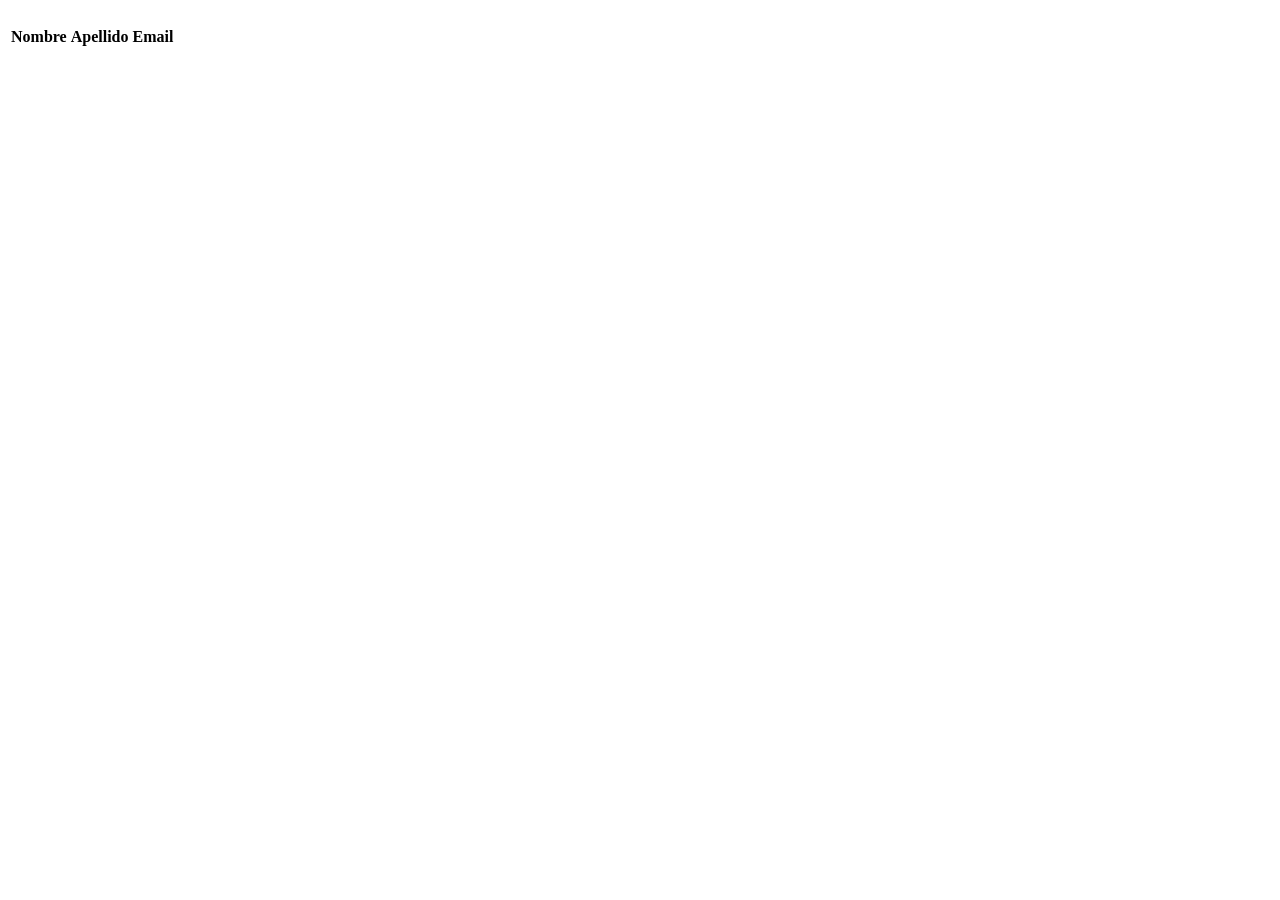
<file: spring-boot-web/src/main/resources/templates/index.html>
<!DOCTYPE html>
<html lang="en" xmlns:th="http://www.thymeleaf.org">
<head>
    <meta charset="UTF-8"/>
    <title th:text = ${titulo}></title>
    <link rel="stylesheet" type="text/css" th:href="@{/css/style.css}">
</head>
<body>
<h1 class="color-rojo" th:text = ${titulo}></h1>
<table th:if="${!usuarios.isEmpty()}">
    <th>
        <tr>
            <th>Nombre</th>
            <th>Apellido</th>
            <th>Email</th>
        </tr>
    </th>
    <tb>
        <tr th:each="usuario: ${usuarios}">
            <td th:text="${usuario.nombre}"></td>
            <td th:text="${usuario.apellido}"></td>
            <td th:text="${usuario.email}"></td>
        </tr>
    </tb>
</table>
</body>
</html>
</file>
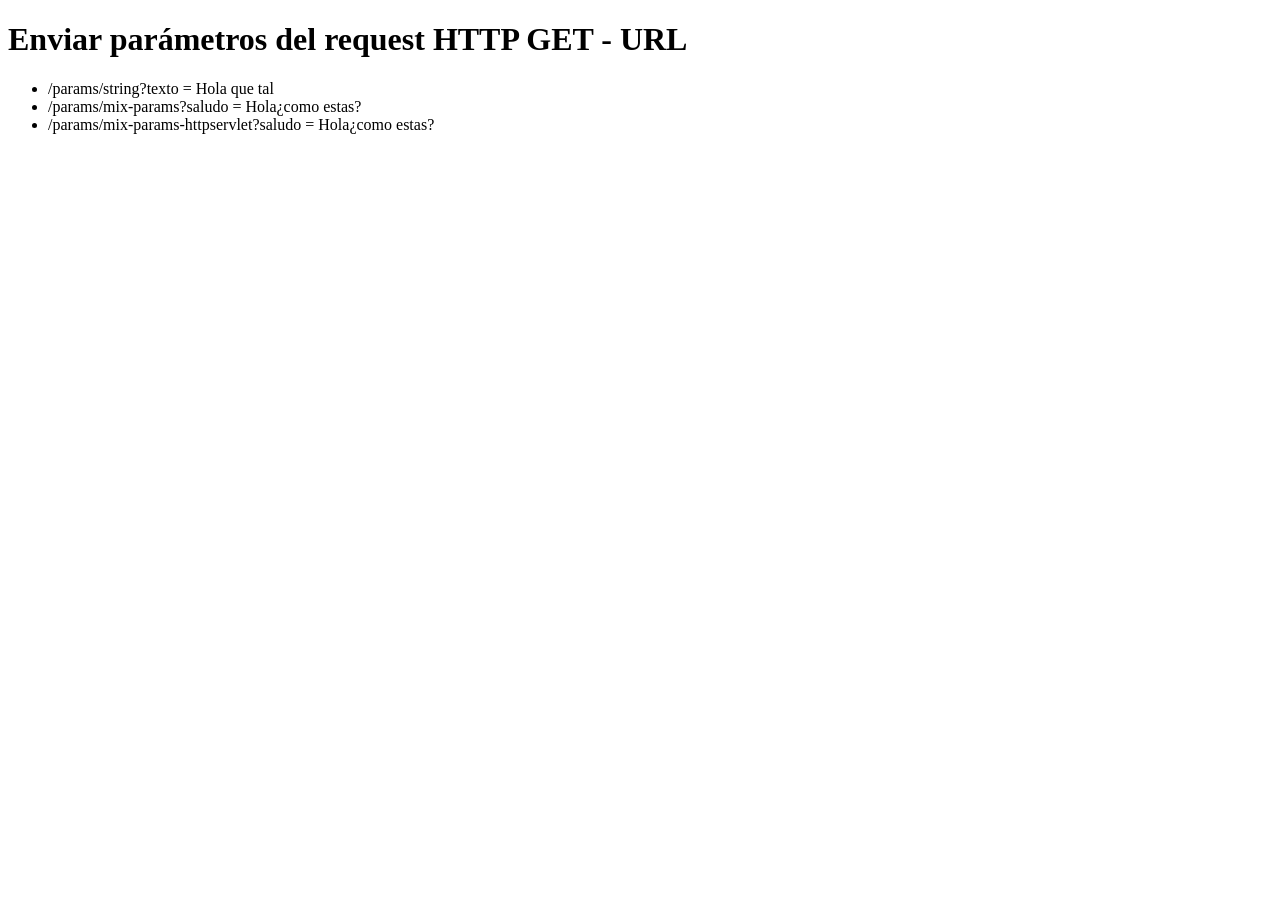
<file: spring-boot-web/src/main/resources/templates/params/index.html>
<!DOCTYPE html>
<html lang="en" xmlns:th="http://www.thymeleaf.org">
<head>
    <meta charset="UTF-8">
    <title>Enviar parámetros del request HTTP GET - URL</title>
</head>
<body>
<h1>Enviar parámetros del request HTTP GET - URL</h1>
<ul>
    <li>
        <a th:href="@{/params/string(texto='Hola que tal')}">/params/string?texto = Hola que tal</a>
    </li>
    <li>
        <a th:href="@{/params/mix-params(saludo='Hola ¿como estas Steven?', numero = 13)}">
            /params/mix-params?saludo = Hola¿como estas?
        </a>
    </li>
    <li>
        <a th:href="@{/params/mix-params-httpservlet(saludo='Hola ¿como estas Steven?', numero = 13)}">
            /params/mix-params-httpservlet?saludo = Hola¿como estas?
        </a>
    </li>
</ul>
</body>
</html>
</file>
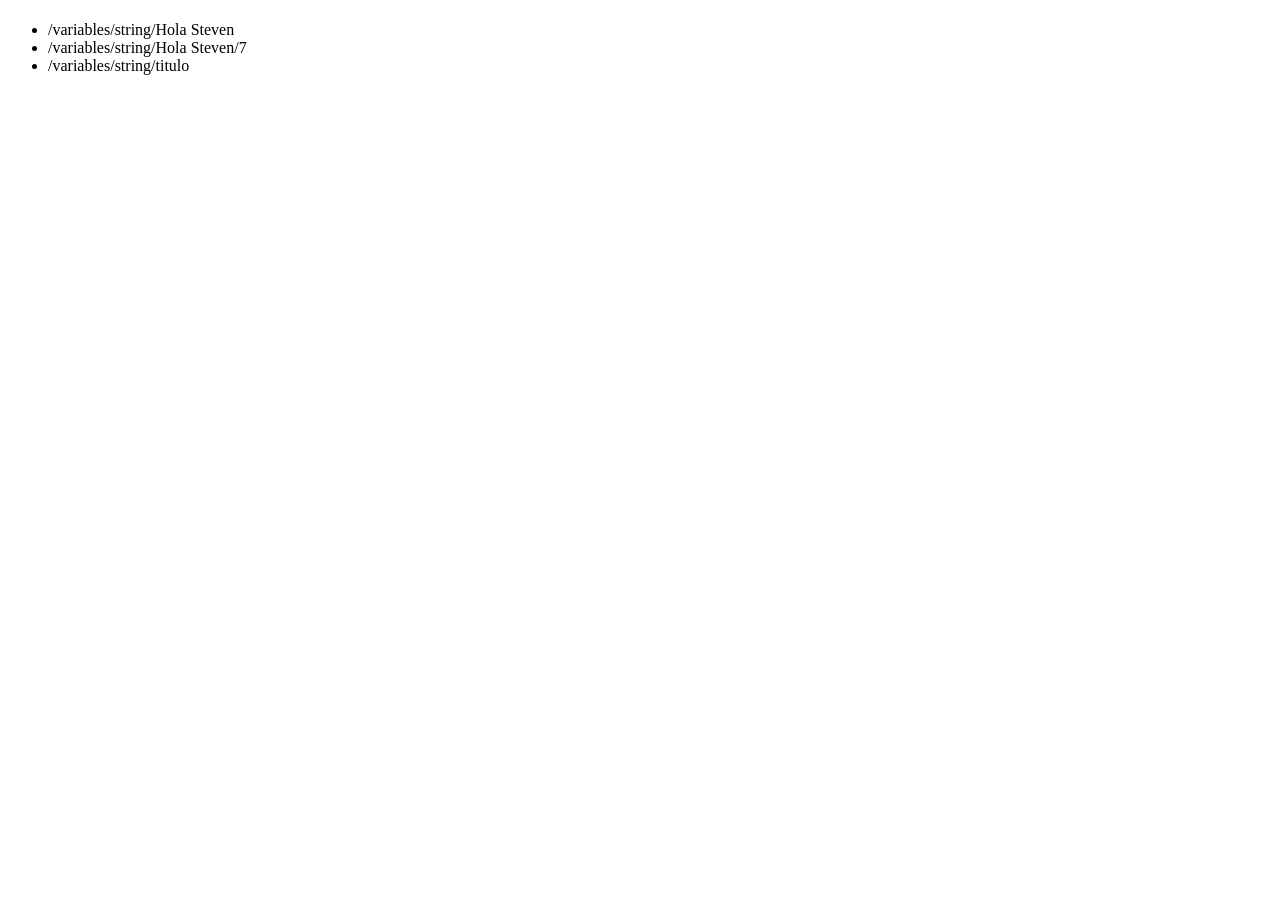
<file: spring-boot-web/src/main/resources/templates/variables/index.html>
<!DOCTYPE html>
<html lang="en" xmlns:th="http://www.thymeleaf.org">
<head>
  <meta charset="UTF-8">
  <title th:text="${titulo}"></title>
</head>
<body>
<h1 th:text="${titulo}"></h1>
<ul>
  <li>
    <a th:href="@{/variables/string/} + 'Hola Steven'">/variables/string/Hola Steven</a>
  </li>
  <li>
  <a th:href="@{/variables/string/} + 'Hola Steven' + '/' + 7">/variables/string/Hola Steven/7</a>
  </li>
  <li>
  <a th:href="@{/variables/string/} + ${titulo}">/variables/string/titulo</a>
  </li>
</ul>
</body>
</html>
</file>
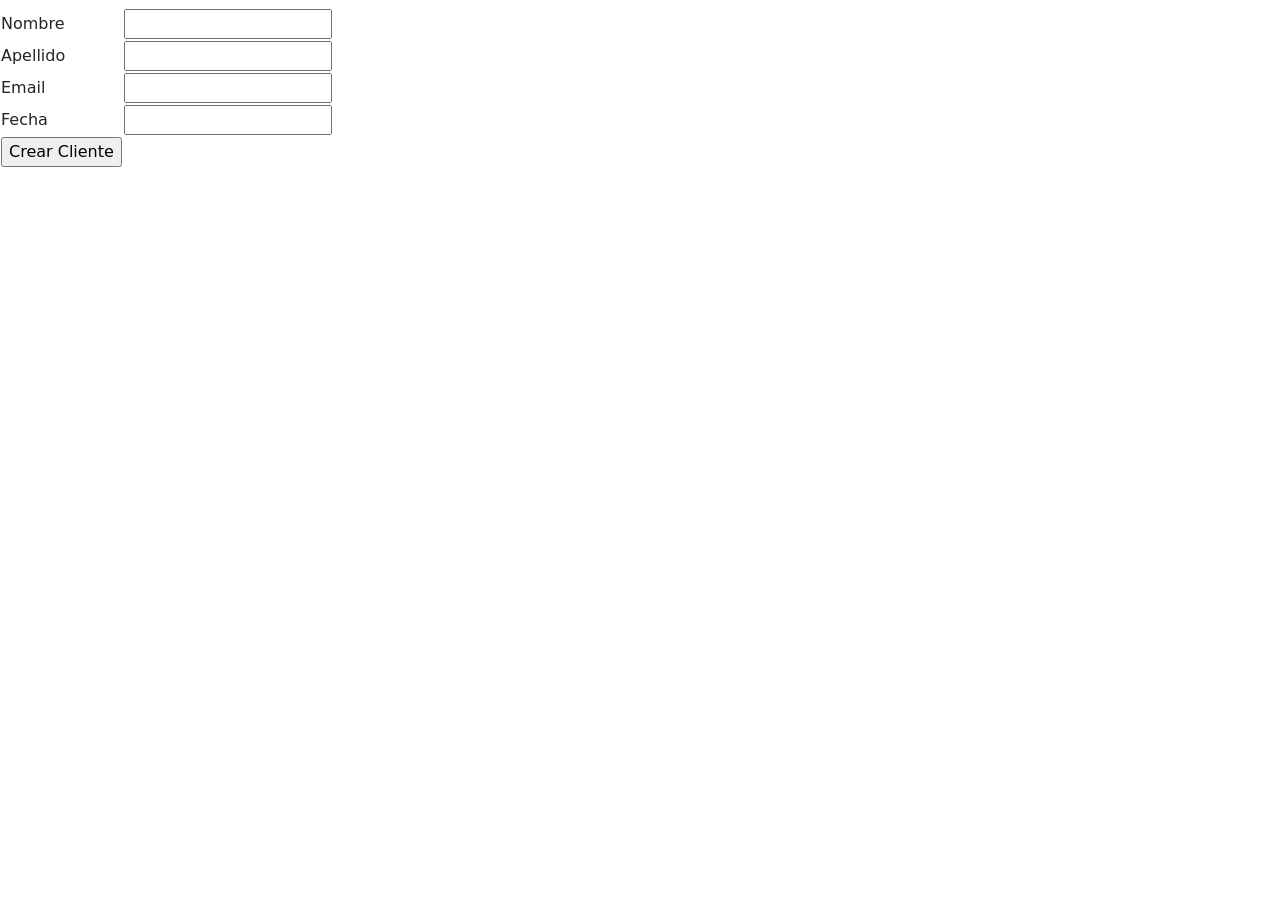
<file: spring-boot-data-jpa/src/main/resources/templates/form.html>
<!DOCTYPE html>
<html lang="en" xmlns:th="http://www.thymeleaf.org">
<head>
    <meta charset="UTF-8">
    <title th:text="${titulo}"></title>
    <link href="https://cdn.jsdelivr.net/npm/bootstrap@5.3.0-alpha1/dist/css/bootstrap.min.css" rel="stylesheet"
          integrity="sha384-GLhlTQ8iRABdZLl6O3oVMWSktQOp6b7In1Zl3/Jr59b6EGGoI1aFkw7cmDA6j6gD" crossorigin="anonymous">
</head>
<body>
<h1 th:text="${titulo}"></h1>

<form th:action="@{/form}" th:object="${cliente}" method="post">
    <table>
        <tr>
            <td>Nombre</td>
            <td><input type="text" th:field=*{nombre}></td>
            <small th:if="${#fields.hasErrors('nombre')}" th:errors="*{nombre}"></small>
        </tr>
        <tr>
            <td>Apellido</td>
            <td><input type="text" th:field=*{apellido}></td>
        </tr>
        <tr>
            <td>Email</td>
            <td><input type="text" th:field=*{email}></td>
        </tr>
        <tr>
            <td>Fecha</td>
            <td><input type="text" th:field=*{createAt}></td>
        </tr>
        <tr>
            <td><input type="submit" value="Crear Cliente"></td>
        </tr>
    </table>
</form>
</body>
</html>
</file>
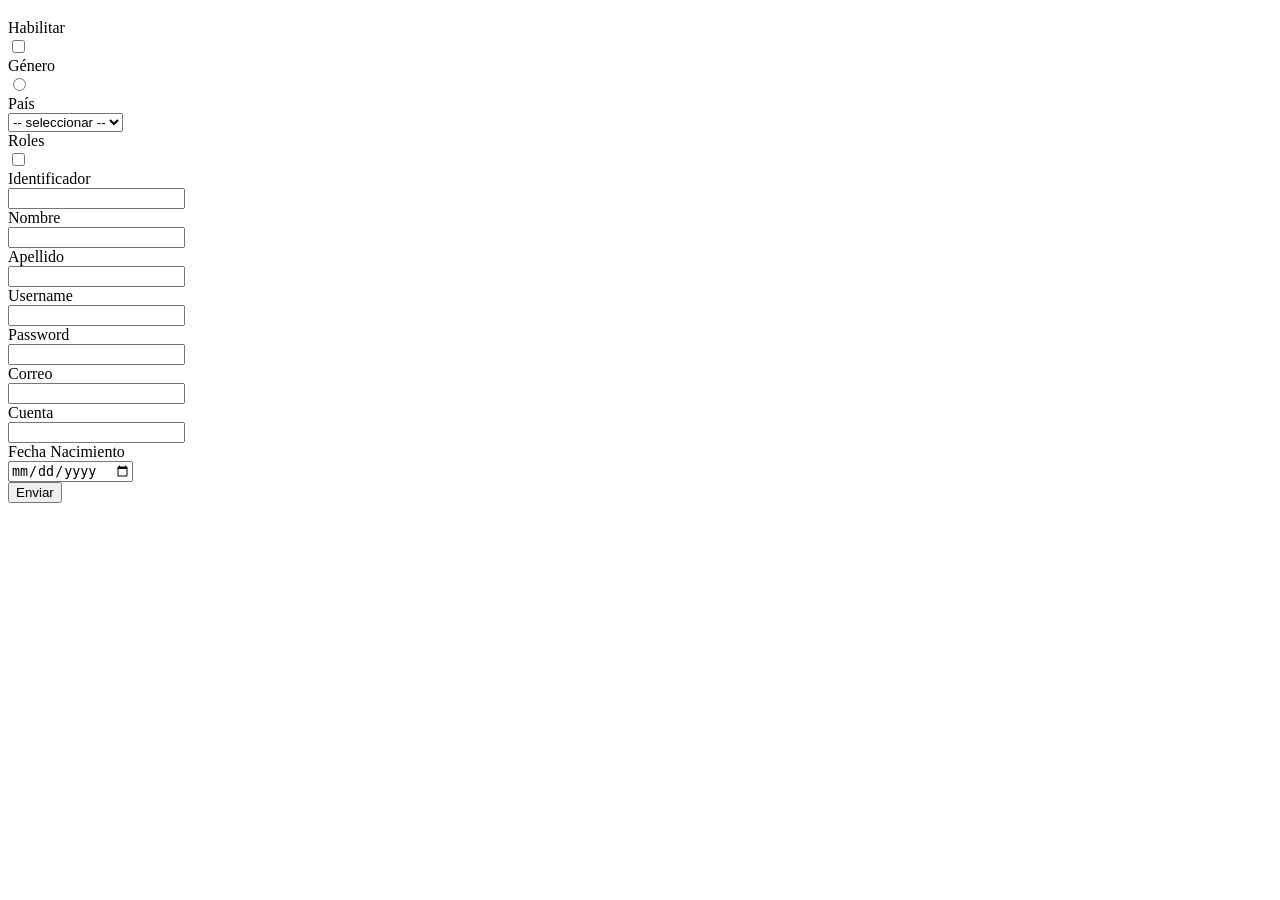
<file: spring-boot-form/src/main/resources/templates/form.html>
<!DOCTYPE html>
<html xmlns:th="http://www.thymeleaf.org">
<head>
<meta charset="UTF-8">
<title th:text="${titulo}"></title>
<link rel="stylesheet" th:href="@{/css/bootstrap.min.css}">
</head>
<body>
	<h3 th:text="${titulo}"></h3>
	<div class="container">
		<form th:action="@{/form}" th:object="${usuario}" method="post">

			<div class="form-group row">
				<label for="habilitar" class="col-form-label col-sm-2">Habilitar</label>
				<div class="row col-sm-4">
					<input type="checkbox" id="habilitar" th:field="*{habilitar}"
						class="form-control col-sm-1">
				</div>
			</div>

			<div class="form-group row">
				<label class="col-form-label col-sm-2">Género</label>
				<div th:each="gen: ${genero}" class="row col-sm-2">
					<input type="radio" th:field="*{genero}" th:value="${gen}"
						class="form-control col-sm-2">
                   <label th:for="${#ids.prev('genero')}" th:text="${gen}" class="col-form-label col-sm-2"></label>
				</div>
				<div th:if="${#fields.hasErrors('genero')}" th:errors="*{genero}" class="alert alert-danger"></div>
			</div>

			<div class="form-group row">
				<label for="pais" class="col-form-label col-sm-2">País</label>
				<div class="col-sm-4">
					<select id="pais" th:field="*{pais}" class="form-control">
						<option value="">-- seleccionar --</option>
						<option th:each="pais: ${listaPaises}" th:text="${pais.nombre}"
							th:value="${pais.id}"></option>
					</select>
				</div>
				<div th:if="${#fields.hasErrors('pais')}" th:errors="*{pais}" class="alert alert-danger"></div>
			</div>

			<div class="form-group row">
				<label class="col-form-label col-sm-2">Roles</label>
				<div th:each="role: ${listaRoles}" class="row col-sm-2">
					<input type="checkbox" th:field="*{roles}" th:value="${role.id}"
						th:checked="${#lists.contains(usuario.roles, role)}"
						class="form-control col-sm-2">
                        <label th:for="${#ids.prev('roles')}" th:text="${role.nombre}" class="col-form-label col-sm-2"></label>
				</div>
				<div th:if="${#fields.hasErrors('roles')}" th:errors="*{roles}" class="alert alert-danger"></div>
			</div>

			<div class="form-group row">
				<label for="identificador" class="col-form-label col-sm-2">Identificador</label>
				<div class="col-sm-4">
					<input type="text" id="identificador" th:field="*{identificador}"
						class="form-control">
				</div>
				<div th:if="${#fields.hasErrors('identificador')}"
					th:errors="*{identificador}" class="alert alert-danger"></div>
			</div>

			<div class="form-group row">
				<label for="nombre" class="col-form-label col-sm-2">Nombre</label>
				<div class="col-sm-4">
					<input type="text" id="nombre" th:field="*{nombre}"
						class="form-control">
				</div>
				<div th:if="${#fields.hasErrors('nombre')}" th:errors="*{nombre}" class="alert alert-danger"></div>
			</div>
			<div class="form-group row">
				<label for="apellido" class="col-form-label col-sm-2">Apellido</label>
				<div class="col-sm-4">
					<input type="text" id="apellido" th:field="*{apellido}"
						class="form-control">
				</div>
				<div th:if="${#fields.hasErrors('apellido')}"
					th:errors="*{apellido}" class="alert alert-danger"></div>
			</div>
			<div class="form-group row">
				<label for="username" class="col-form-label col-sm-2">Username</label>
				<div class="col-sm-4">
					<input type="text" id="username" th:field="*{username}"
						class="form-control">
				</div>
				<div th:if="${#fields.hasErrors('username')}"
					th:errors="*{username}" class="alert alert-danger"></div>
			</div>
			<div class="form-group row">
				<label for="password" class="col-form-label col-sm-2">Password</label>
				<div class="col-sm-4">
					<input type="password" th:field="*{password}" id="password"
						class="form-control">
				</div>
				<div th:if="${#fields.hasErrors('password')}"
					th:errors="*{password}" class="alert alert-danger"></div>
			</div>
			<div class="form-group row">
				<label for="email" class="col-form-label col-sm-2">Correo</label>
				<div class="col-sm-4">
					<input type="text" id="email" th:field="*{email}"
						class="form-control">
				</div>
				<div th:if="${#fields.hasErrors('email')}" th:errors="*{email}" class="alert alert-danger"></div>
			</div>

			<div class="form-group row">
				<label for="cuenta" class="col-form-label col-sm-2">Cuenta</label>
				<div class="col-sm-4">
					<input type="number" id="cuenta" th:field="*{cuenta}"
						class="form-control">
				</div>
				<div th:if="${#fields.hasErrors('cuenta')}" th:errors="*{cuenta}" class="alert alert-danger"></div>
			</div>

			<div class="form-group row">
				<label for="fechaNacimiento" class="col-form-label col-sm-2">Fecha Nacimiento</label>
				<div class="col-sm-4">
					<input type="date" id="fechaNacimiento"
						th:field="*{fechaNacimiento}" placeholder="yyyy-MM-dd"
						class="form-control">
				</div>
				<div th:if="${#fields.hasErrors('fechaNacimiento')}"
					th:errors="*{fechaNacimiento}" class="alert alert-danger"></div>
			</div>

			<div class="form-group row">
				<div class="col-sm-4">
					<input type="submit" value="Enviar" class="btn btn-primary">
				</div>
			</div>
			<input type="hidden" th:field="*{valorSecreto}">
		</form>
	</div>
</body>
</html>
</file>
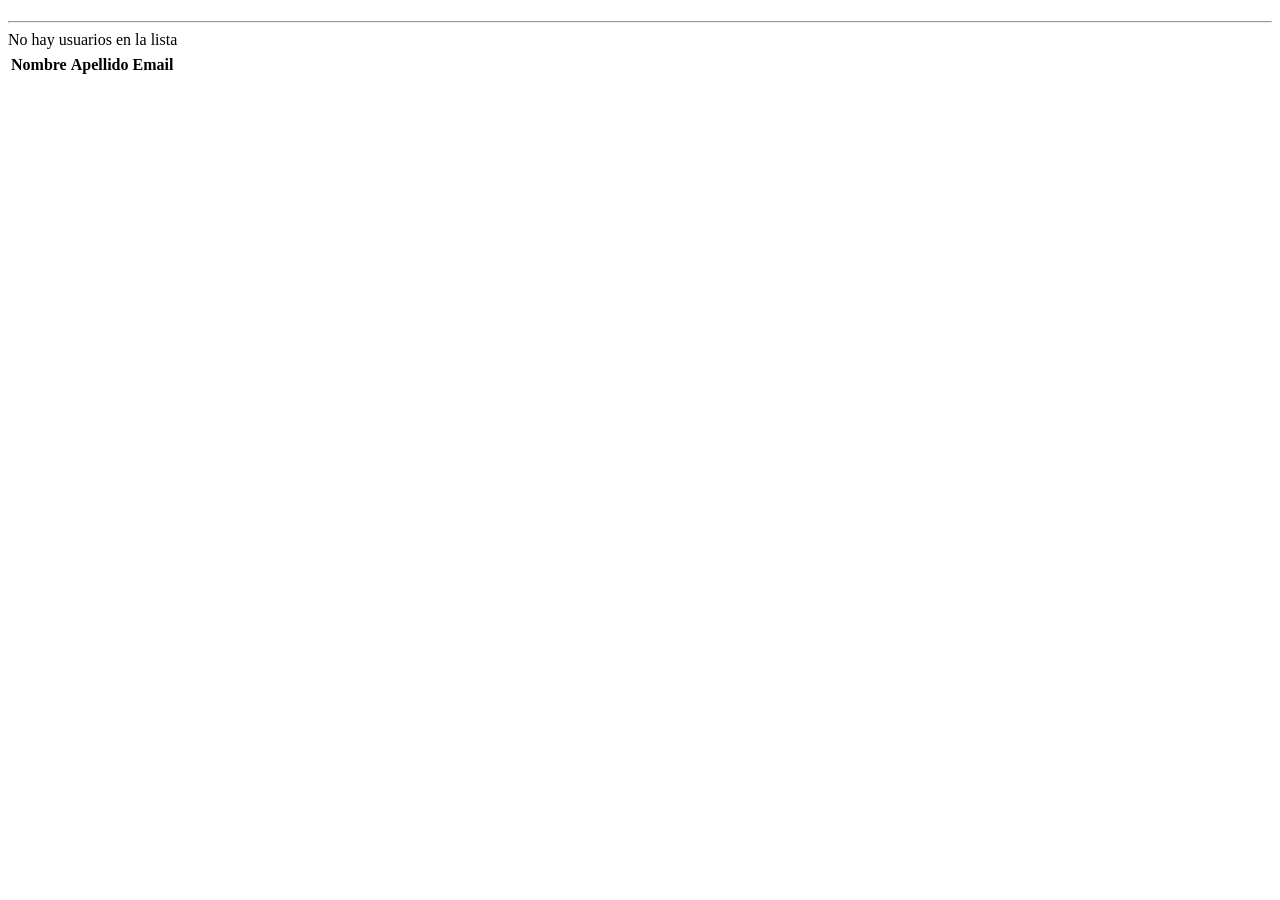
<file: spring-boot-web/src/main/resources/templates/listar.html>
<!DOCTYPE html>
<html lang="en" xmlns:th="http://www.thymeleaf.org">
<head>
    <meta charset="UTF-8">
    <title th:text=${titulo}></title>
</head>
<body>
<h1 th:text=${titulo}></h1>
<hr>
<div th:if="${usuarios.isEmpty()}">No hay usuarios en la lista</div>

<table th:if="${!usuarios.isEmpty()}">
    <th>
        <tr>
            <th>Nombre</th>
            <th>Apellido</th>
            <th>Email</th>
        </tr>
    </th>
    <tb>
        <tr th:each="usuario: ${usuarios}">
            <td th:text="${usuario.nombre}"></td>
            <td th:text="${usuario.apellido}"></td>
            <td th:text="${usuario.email}"></td>
        </tr>
    </tb>
</table>
</body>
</html>
</file>
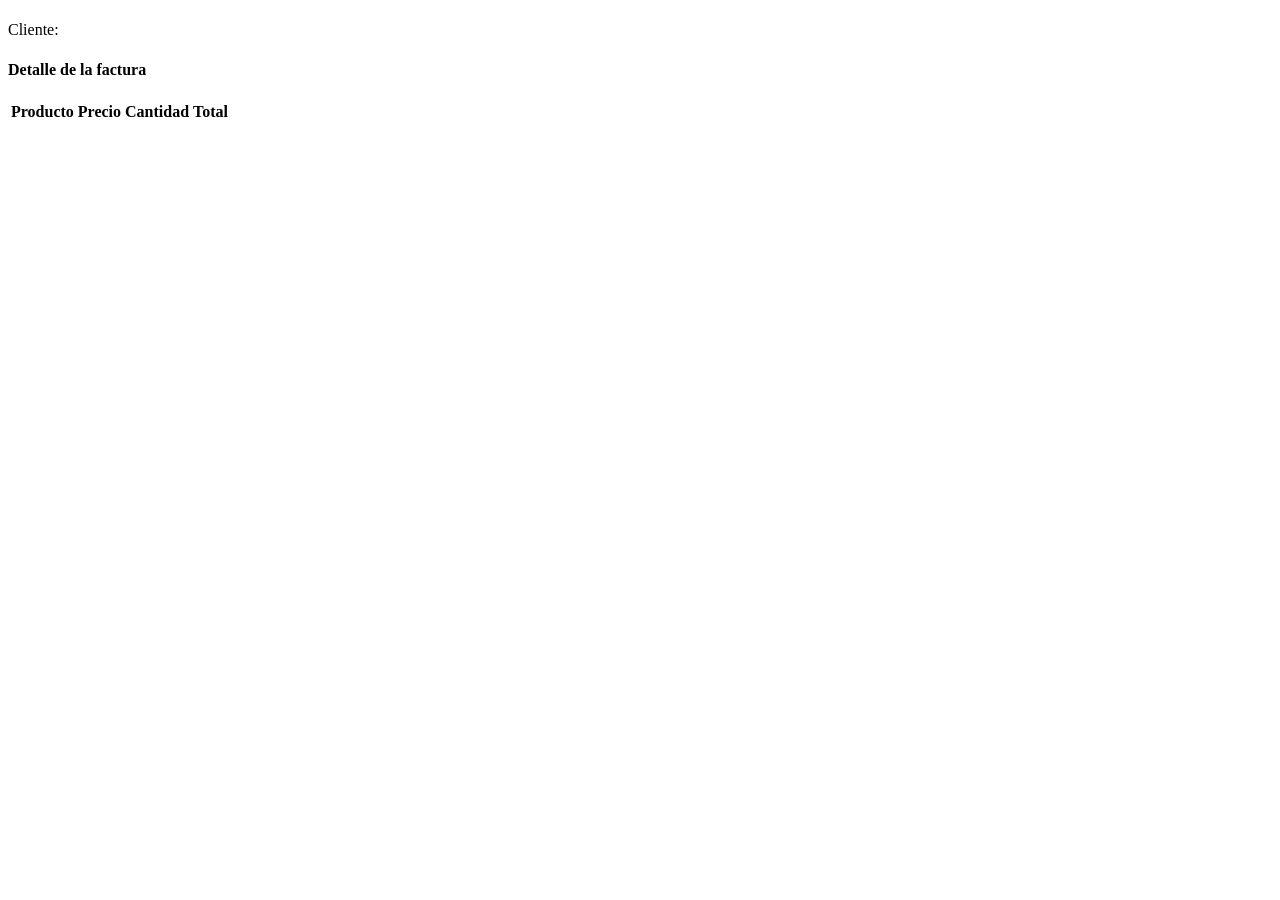
<file: spring-boot-di/src/main/resources/templates/factura/ver.html>
<!DOCTYPE html>
<html lang="en" xmlns:th="http://www.thymeleaf.org">
<head>
    <meta charset="UTF-8">
    <title th:text="${titulo}"></title>
</head>
<body>
<h1 th:text="${titulo}"></h1>
<h3 th:text="${factura.descripcion}"></h3>
<div>
    Cliente: <span th:utext="${factura.cliente.nombre + ' ' + factura.cliente.apellido}"></span>
</div>
<h4>Detalle de la factura</h4>
<table>
    <thead>
    <tr>
        <th>Producto</th>
        <th>Precio</th>
        <th>Cantidad</th>
        <th>Total</th>
    </tr>
    </thead>

    <tbody>
    <tr th:each="item: ${factura.items}">
        <td th:text="${item.producto.nombre}"></td>
        <td th:text="${item.producto.precio}"></td>
        <td th:text="${item.cantidad}"></td>
        <td th:text="${item.calcularTotal()}"></td>
    </tr>
    </tbody>
</table>
</body>
</html>
</file>
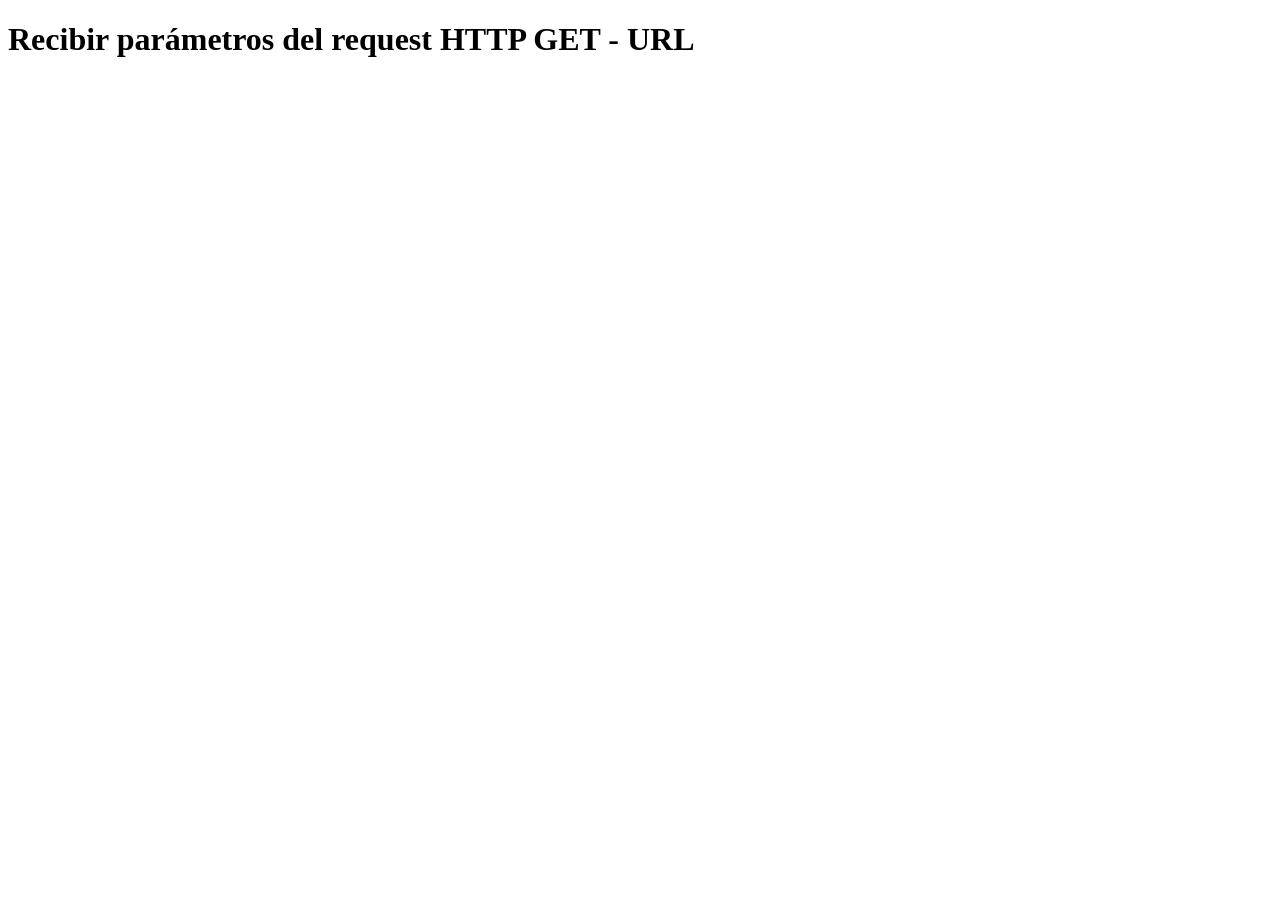
<file: spring-boot-web/src/main/resources/templates/params/ver.html>
<!DOCTYPE html>
<html lang="en"  xmlns:th="http://www.thymeleaf.org">
<head>
    <meta charset="UTF-8">
    <title>Recibir parámetros del request HTTP GET - URL</title>
</head>
<body>
<h1>Recibir parámetros del request HTTP GET - URL</h1>
<div th:text="${resultado}"></div>
<div th:text="${resultado2}"></div>
</body>
</html>
</file>
